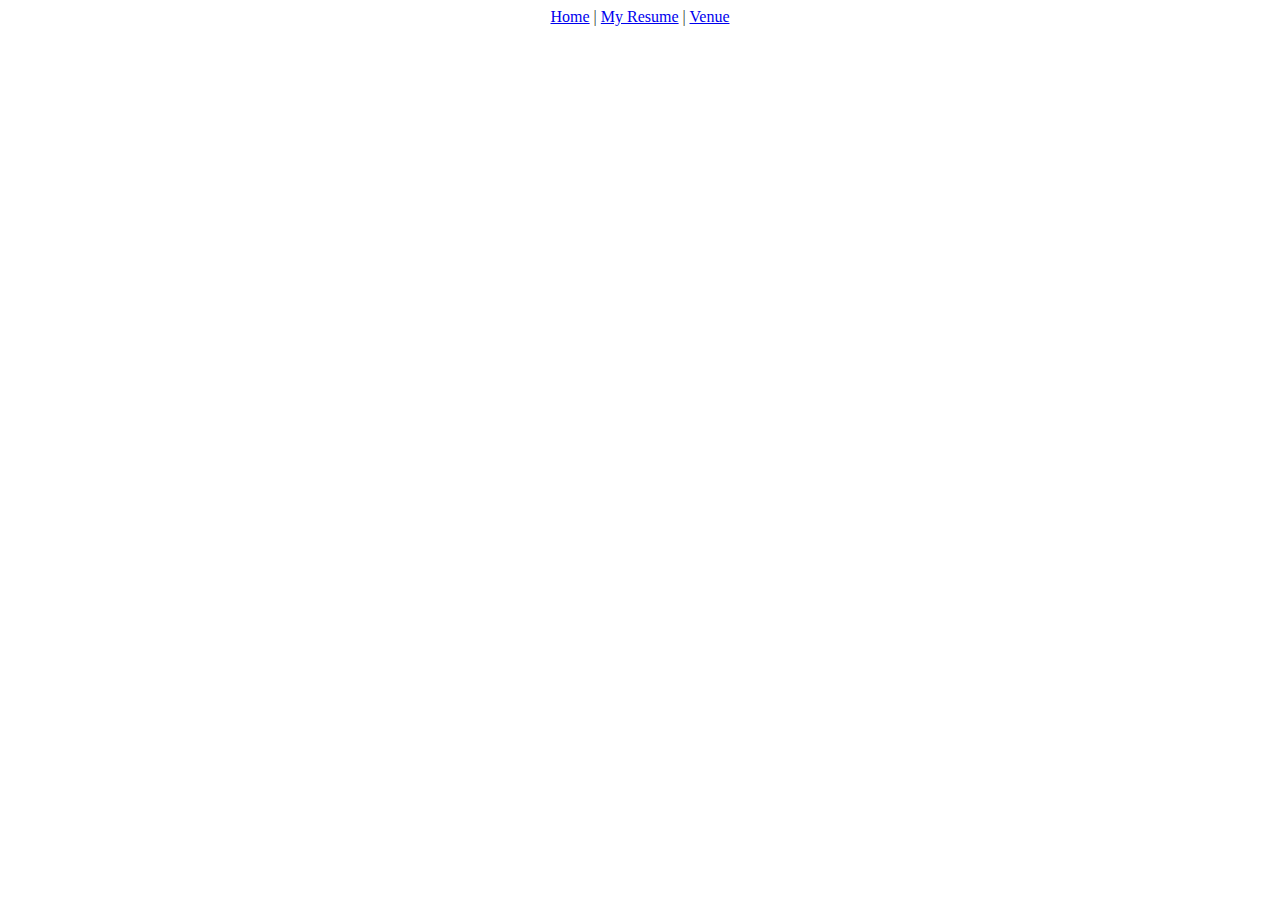
<file: Decor.html>
<!DOCTYPE html>
<html lang="en">
<head>
     <link rel="stylesheet" href="styles.css">
    <meta charset="UTF-8">
    <meta name="viewport" content="width=device-width, initial-scale=1.0">
    <title>Decor</title>
</head>
<body>
    <div class="linkfont">
        <a href="Index.html">Home</a> | 
        <a href="#">My Resume</a> |
        <a href="Venue.html">Venue</a> 
        </div>

   
</body>
</html>
</file>
<file: styles.css>
.hbg {
    background-image: url('Images/pink\ backdrop.jpg');
    background-position:unset;
}   

.vbg {
    background-image: url('Images/plae\ gree\ background.png');
    background-position:unset;
}   

.linkfont {
    font-family: 'Dancing Script', cursive;
    color: #333; 
    font-size: medium;
    text-align: center;}

.title {
        font-family: 'lucida handwriting', cursive;
        color: #333; 
        font-size: xx-large;
        text-align: center;
        text-shadow: 1px 1px rgb(247, 247, 247);
        }

 .title2 {
    font-family: 'lucida handwriting', cursive;
    color: #333; 
    font-size: xx-large;
    text-shadow: 1px 1px rgb(247, 247, 247);
            }
            
  .contentfontcenter {
        font-family: 'Dancing Script', cursive;
        color: #333; 
        font-size: medium;
        text-align: center;
    }

.contentfont {
        font-family: 'Dancing Script', cursive;
        color: #333; 
        font-size: medium;
        }

a:hover{
    text-decoration: underline;
}

a:visited{
    color: black;
}

.center {text-align:center;}
</file>
